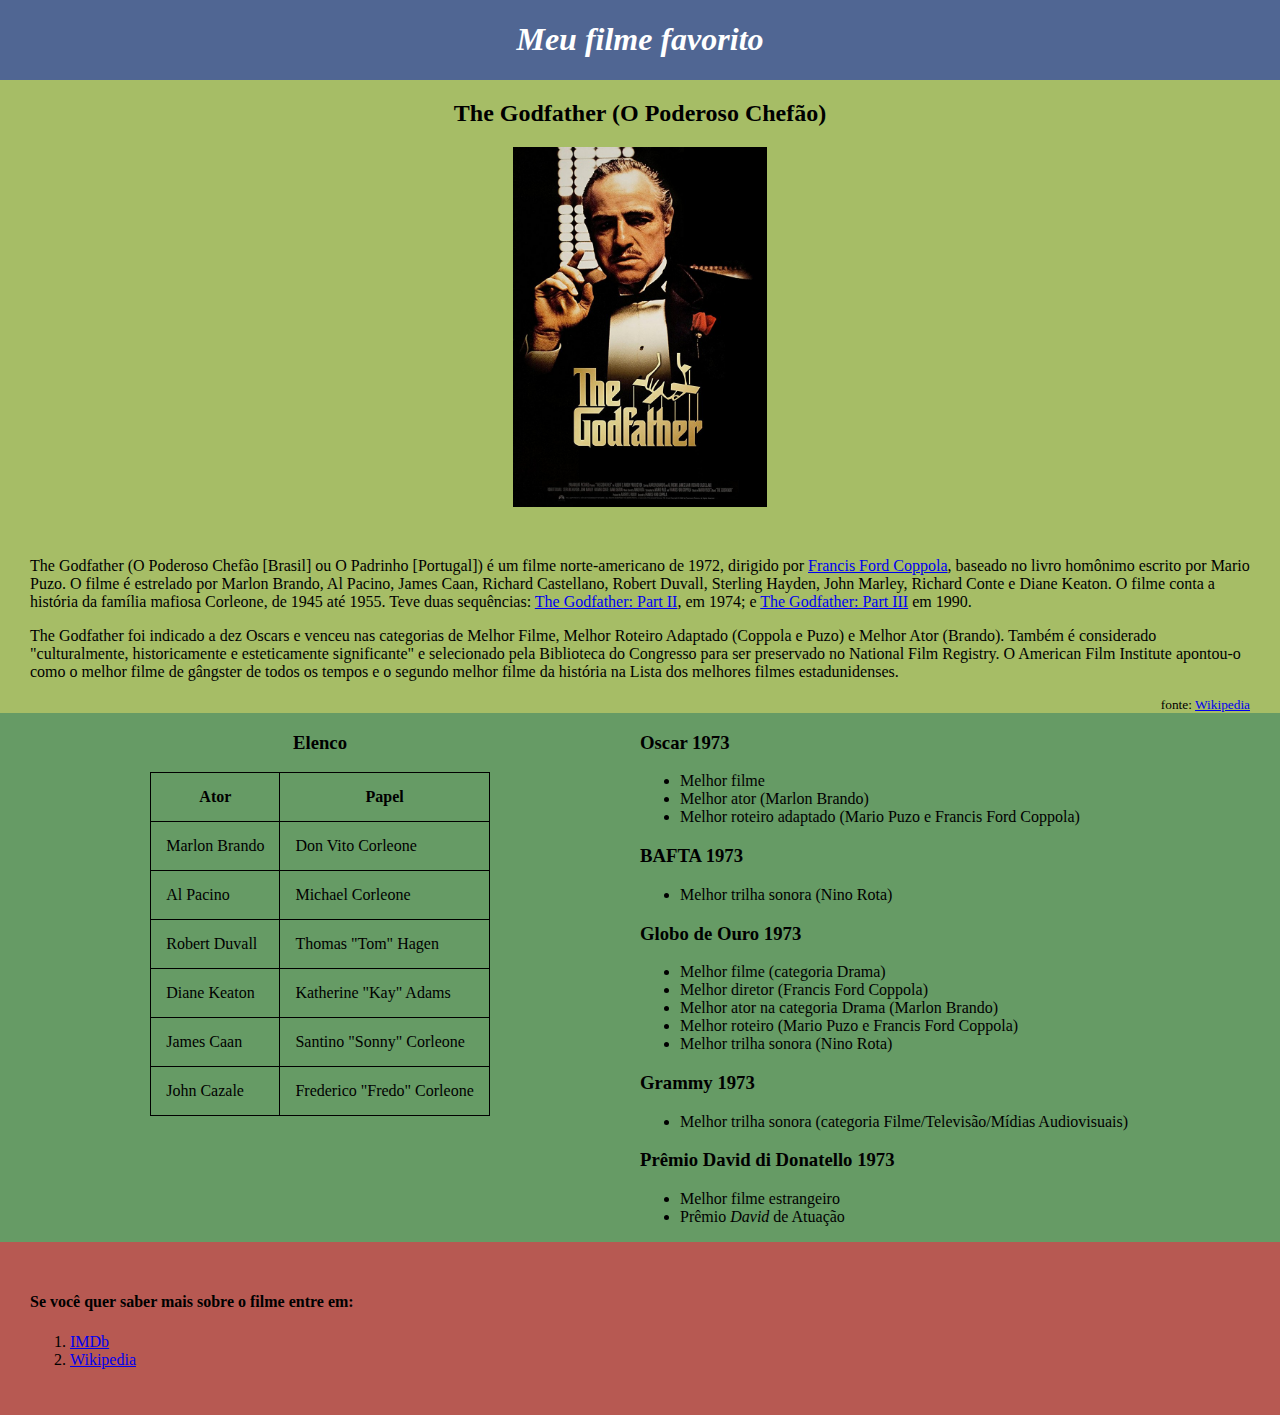
<file: index.html>
<!DOCTYPE html>
<html lang="en">

<head>
  <meta charset="UTF-8">
  <title>Projeto Final de HTML e CSS</title>
  <link rel="stylesheet" href="style.css" type="text/css" charset="utf-8">
</head>

<body>
  <div class="top-bar">
    <h1 class="title">Meu filme favorito</h1>
  </div>
  <div class="main-content">
    <h2 class="movie-title">
      The Godfather (O Poderoso Chefão)
    </h2>
    <div class="media-content">
      <img src="images/the_godfather.jpg" alt="The Godfather" />
    </div>
    <div class="movie-description">
      <p>
        The Godfather (O Poderoso Chefão [Brasil] ou O Padrinho [Portugal]) é um filme norte-americano de 1972, dirigido
        por <a href="https://pt.wikipedia.org/wiki/Francis_Ford_Coppola" target="_blank">Francis Ford Coppola</a>,
        baseado no livro homônimo escrito por Mario Puzo. O filme é estrelado por Marlon Brando, Al Pacino, James Caan,
        Richard Castellano, Robert Duvall, Sterling Hayden, John Marley, Richard Conte e Diane Keaton. O filme conta a
        história da família mafiosa Corleone, de 1945 até 1955. Teve duas sequências: <a
          href="https://pt.wikipedia.org/wiki/The_Godfather_Part_II" target="_blank">The Godfather: Part II</a>, em
        1974; e <a href="https://pt.wikipedia.org/wiki/The_Godfather_Part_III" target="_blank">The Godfather: Part
          III</a> em 1990.
      </p>
      <p>
        The Godfather foi indicado a dez Oscars e venceu nas categorias de Melhor Filme, Melhor Roteiro Adaptado
        (Coppola e Puzo) e Melhor Ator (Brando). Também é considerado "culturalmente, historicamente e esteticamente
        significante" e selecionado pela Biblioteca do Congresso para ser preservado no National Film Registry. O
        American Film Institute apontou-o como o melhor filme de gângster de todos os tempos e o segundo melhor filme da
        história na Lista dos melhores filmes estadunidenses.
      </p>
      <small>
        fonte: <a href="https://pt.wikipedia.org/wiki/The_Godfather" target="_blank">Wikipedia</a>
      </small>
    </div>
    <div class="movie-details">
      <div class="movie-cast">
        <h3>Elenco</h3>
        <table>
          <tr>
            <th>Ator</th>
            <th>Papel</th>
          </tr>
          <tr>
            <td>Marlon Brando</td>
            <td>Don Vito Corleone</td>
          </tr>
          <tr>
            <td>Al Pacino</td>
            <td>Michael Corleone</td>
          </tr>
          <tr>
            <td>Robert Duvall</td>
            <td>Thomas "Tom" Hagen</td>
          </tr>
          <tr>
            <td>Diane Keaton</td>
            <td>Katherine "Kay" Adams</td>
          </tr>
          <tr>
            <td>James Caan</td>
            <td>Santino "Sonny" Corleone</td>
          </tr>
          <tr>
            <td>John Cazale</td>
            <td>Frederico "Fredo" Corleone</td>
          </tr>
        </table>
      </div>
      <div class="movie-awards">
        <h3>Oscar 1973</h3>
        <ul>
          <li>Melhor filme</li>
          <li>Melhor ator (Marlon Brando)</li>
          <li>Melhor roteiro adaptado (Mario Puzo e Francis Ford Coppola)</li>
        </ul>
        <h3>BAFTA 1973</h3>
        <ul>
          <li>Melhor trilha sonora (Nino Rota)</li>
        </ul>
        <h3>Globo de Ouro 1973</h3>
        <ul>
          <li>Melhor filme (categoria Drama)</li>
          <li>Melhor diretor (Francis Ford Coppola)</li>
          <li>Melhor ator na categoria Drama (Marlon Brando)</li>
          <li>Melhor roteiro (Mario Puzo e Francis Ford Coppola)</li>
          <li>Melhor trilha sonora (Nino Rota)</li>
        </ul>
        <h3>Grammy 1973</h3>
        <ul>
          <li>Melhor trilha sonora (categoria Filme/Televisão/Mídias Audiovisuais)</li>
        </ul>
        <h3>Prêmio David di Donatello 1973</h3>
        <ul>
          <li>Melhor filme estrangeiro</li>
          <li>Prêmio <i>David</i> de Atuação</li>
        </ul>
      </div>
      <div class="clear"></div>
    </div>
  </div>
  <div class="footer">
    <div class="movie-external-content">
      <h4>Se você quer saber mais sobre o filme entre em:</h4>
      <ol>
        <li><a href="https://www.imdb.com/title/tt0068646" target="_blank">IMDb</a></li>
        <li><a href="https://pt.wikipedia.org/wiki/The_Godfather" target="_blank">Wikipedia</a></li>
      </ol>
    </div>
  </div>
</body>

</html>
</file>
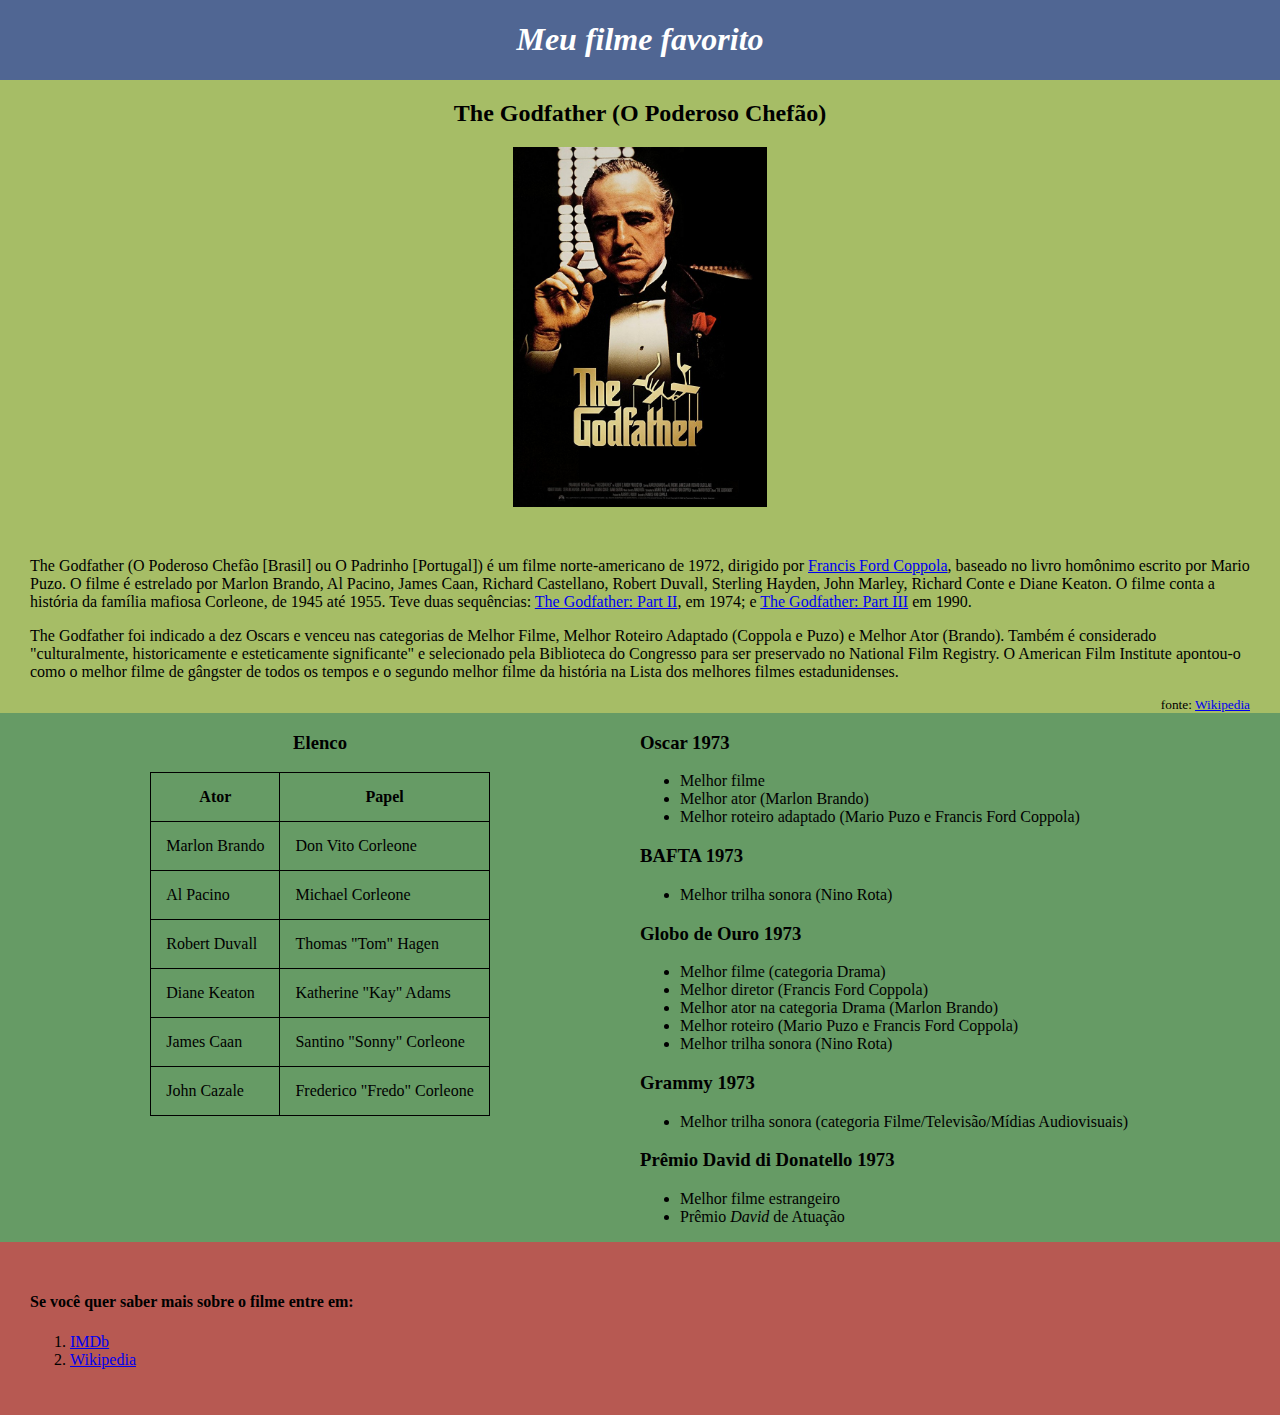
<file: final/index.html>
<!DOCTYPE html>
<html lang="en">

<head>
  <meta charset="UTF-8">
  <meta name="viewport" content="width=device-width, initial-scale=1.0">
  <title>Projeto Final de HTML e CSS</title>
  <link rel="stylesheet" href="style.css" type="text/css" charset="utf-8">
</head>

<body>
  <div class="top-bar">
    <h1 class="title">Meu filme favorito</h1>
  </div>
  <div class="main-content">
    <h2 class="movie-title">
      The Godfather (O Poderoso Chefão)
    </h2>
    <div class="media-content">
      <img src="images/the_godfather.jpg" alt="The Godfather" />
    </div>
    <div class="movie-description">
      <p>
        The Godfather (O Poderoso Chefão [Brasil] ou O Padrinho [Portugal]) é um filme norte-americano de 1972, dirigido
        por <a href="https://pt.wikipedia.org/wiki/Francis_Ford_Coppola" target="_blank">Francis Ford Coppola</a>,
        baseado no livro homônimo escrito por Mario Puzo. O filme é estrelado por Marlon Brando, Al Pacino, James Caan,
        Richard Castellano, Robert Duvall, Sterling Hayden, John Marley, Richard Conte e Diane Keaton. O filme conta a
        história da família mafiosa Corleone, de 1945 até 1955. Teve duas sequências: <a
          href="https://pt.wikipedia.org/wiki/The_Godfather_Part_II" target="_blank">The Godfather: Part II</a>, em
        1974; e <a href="https://pt.wikipedia.org/wiki/The_Godfather_Part_III" target="_blank">The Godfather: Part
          III</a> em 1990.
      </p>
      <p>
        The Godfather foi indicado a dez Oscars e venceu nas categorias de Melhor Filme, Melhor Roteiro Adaptado
        (Coppola e Puzo) e Melhor Ator (Brando). Também é considerado "culturalmente, historicamente e esteticamente
        significante" e selecionado pela Biblioteca do Congresso para ser preservado no National Film Registry. O
        American Film Institute apontou-o como o melhor filme de gângster de todos os tempos e o segundo melhor filme da
        história na Lista dos melhores filmes estadunidenses.
      </p>
      <small>
        fonte: <a href="https://pt.wikipedia.org/wiki/The_Godfather" target="_blank">Wikipedia</a>
      </small>
    </div>
    <div class="movie-details">
      <div class="movie-cast">
        <h3>Elenco</h3>
        <table>
          <tr>
            <th>Ator</th>
            <th>Papel</th>
          </tr>
          <tr>
            <td>Marlon Brando</td>
            <td>Don Vito Corleone</td>
          </tr>
          <tr>
            <td>Al Pacino</td>
            <td>Michael Corleone</td>
          </tr>
          <tr>
            <td>Robert Duvall</td>
            <td>Thomas "Tom" Hagen</td>
          </tr>
          <tr>
            <td>Diane Keaton</td>
            <td>Katherine "Kay" Adams</td>
          </tr>
          <tr>
            <td>James Caan</td>
            <td>Santino "Sonny" Corleone</td>
          </tr>
          <tr>
            <td>John Cazale</td>
            <td>Frederico "Fredo" Corleone</td>
          </tr>
        </table>
      </div>
      <div class="movie-awards">
        <h3>Oscar 1973</h3>
        <ul>
          <li>Melhor filme</li>
          <li>Melhor ator (Marlon Brando)</li>
          <li>Melhor roteiro adaptado (Mario Puzo e Francis Ford Coppola)</li>
        </ul>
        <h3>BAFTA 1973</h3>
        <ul>
          <li>Melhor trilha sonora (Nino Rota)</li>
        </ul>
        <h3>Globo de Ouro 1973</h3>
        <ul>
          <li>Melhor filme (categoria Drama)</li>
          <li>Melhor diretor (Francis Ford Coppola)</li>
          <li>Melhor ator na categoria Drama (Marlon Brando)</li>
          <li>Melhor roteiro (Mario Puzo e Francis Ford Coppola)</li>
          <li>Melhor trilha sonora (Nino Rota)</li>
        </ul>
        <h3>Grammy 1973</h3>
        <ul>
          <li>Melhor trilha sonora (categoria Filme/Televisão/Mídias Audiovisuais)</li>
        </ul>
        <h3>Prêmio David di Donatello 1973</h3>
        <ul>
          <li>Melhor filme estrangeiro</li>
          <li>Prêmio <i>David</i> de Atuação</li>
        </ul>
      </div>
      <div class="clear"></div>
    </div>
  </div>
  <div class="footer">
    <div class="movie-external-content">
      <h4>Se você quer saber mais sobre o filme entre em:</h4>
      <ol>
        <li><a href="https://www.imdb.com/title/tt0068646" target="_blank">IMDb</a></li>
        <li><a href="https://pt.wikipedia.org/wiki/The_Godfather" target="_blank">Wikipedia</a></li>
      </ol>
    </div>
  </div>
</body>

</html>
</file>
<file: style.css>
body {
  font-family: "Times New Roman", Times, serif;
  margin: 0px;
}

.top-bar {
  background-color: #506693;
  position: fixed;
  top: 0px;
  left: 0px;
  width: 100%;
}

.top-bar .title {
  font-style: italic;
  color: white;
  text-align: center;
}

.main-content {
  background-color: #A6BD66;
  margin-top: 80px;
}

.main-content .movie-title {
  width: 100%;
  text-align: center;
  padding-top: 20px;
}

.main-content .media-content {
  width: 100%;
  margin-bottom: 50px;
}

.main-content .media-content img {
  height: 360px;
  width: auto;
  display: block;
  margin-left: auto;
  margin-right: auto;
}

.main-content .movie-description {
  margin: 0px 30px 0 30px;
}

.main-content .movie-description small {
  display: block;
  text-align: right;
}

.main-content .movie-details {
  width: 100%;
  background-color: #669B65;
}

.main-content .movie-details .movie-cast {
  float: left;
  width: 50%;
  background-color: inherit;
}

.main-content .movie-details .movie-cast h3 {
  text-align: center;
}

.main-content .movie-details .movie-cast table {
  margin-left: auto;
  margin-right: auto;
}

.main-content .movie-details .movie-cast table, th, td {
  border: 1px solid black;
  border-collapse: collapse;
}

.main-content .movie-details .movie-cast th, td {
  padding: 15px;
}

.main-content .movie-details .movie-awards {
  float: right;
  width: 50%;
  background-color: inherit;
}

.clear {
  clear: both
}

.footer {
  background-color: #B75952;
  margin-top: 0px;
  padding-bottom: 30px;
}

.footer .movie-external-content {
  margin-top: 0px;
  margin-left: auto;
  margin-right: auto;
  padding-top: 30px;
  padding-left: 30px;
}
</file>
<file: final/style.css>
body {
  font-family: "Times New Roman", Times, serif;
  margin: 0px;
}

.top-bar .title {
  font-style: italic;
  color: white;
  text-align: center;
}

.main-content {
  background-color: #A6BD66;
}

.main-content .movie-title {
  width: 100%;
  text-align: center;
}

.main-content .movie-description small {
  display: block;
  text-align: right;
}

.main-content .movie-details .movie-cast table, th, td {
  border: 1px solid black;
  border-collapse: collapse;
}

.footer {
  background-color: #B75952;
}

@media screen and (max-width: 360px) {
  .top-bar {
    background-color: #0fa36b;
    position: static;
  }

  .top-bar h1 {
    margin: 0px;
    padding: 0.5em;
  }

  .movie-title {
    margin: 0px;
    padding: 0.5em 0;
  }

  .media-content {
    display: none;
  }

  .main-content {
    line-height: 1.5em;
    font-family: sans-serif;
  }

  .main-content .movie-details .movie-cast, .main-content .movie-details .movie-awards {
    float: none;
    width: 100%;
  }

  .footer {
    padding: 0px;
  }

  .footer .movie-external-content {
    padding: 0.3em;
    margin: 0px;
  }

  .movie-awards > ul:last-child {
    margin-bottom: 0px;
  }

  .movie-external-content h4 {
    margin: 0px
  }

  .movie-external-content ol {
    margin: 0px
  }

}

@media screen and (min-width: 360px) {

  .top-bar {
    background-color: #506693;
    position: fixed;
    top: 0px;
    left: 0px;
    width: 100%;
  }

  .main-content {
    margin-top: 80px;
  }

  .main-content .movie-title {
    padding-top: 20px;
  }

  .main-content .media-content {
    width: 100%;
    margin-bottom: 50px;
  }

  .main-content .media-content img {
    height: 360px;
    width: auto;
    display: block;
    margin-left: auto;
    margin-right: auto;
  }

  .main-content .movie-description {
    margin: 0px 30px 0 30px;
  }

  .main-content .movie-details {
    width: 100%;
    background-color: #669B65;
  }

  .main-content .movie-details .movie-cast {
    float: left;
    width: 50%;
    background-color: inherit;
  }

  .main-content .movie-details .movie-cast h3 {
    text-align: center;
  }

  .main-content .movie-details .movie-cast table {
    margin-left: auto;
    margin-right: auto;
  }

  .main-content .movie-details .movie-cast th, td {
    padding: 15px;
  }

  .main-content .movie-details .movie-awards {
    float: right;
    width: 50%;
    background-color: inherit;
  }

  .clear {
    clear: both
  }

  .footer {
    margin-top: 0px;
    padding-bottom: 30px;
  }

  .footer .movie-external-content {
    margin-top: 0px;
    margin-left: auto;
    margin-right: auto;
    padding-top: 30px;
    padding-left: 30px;
  }
}
</file>
